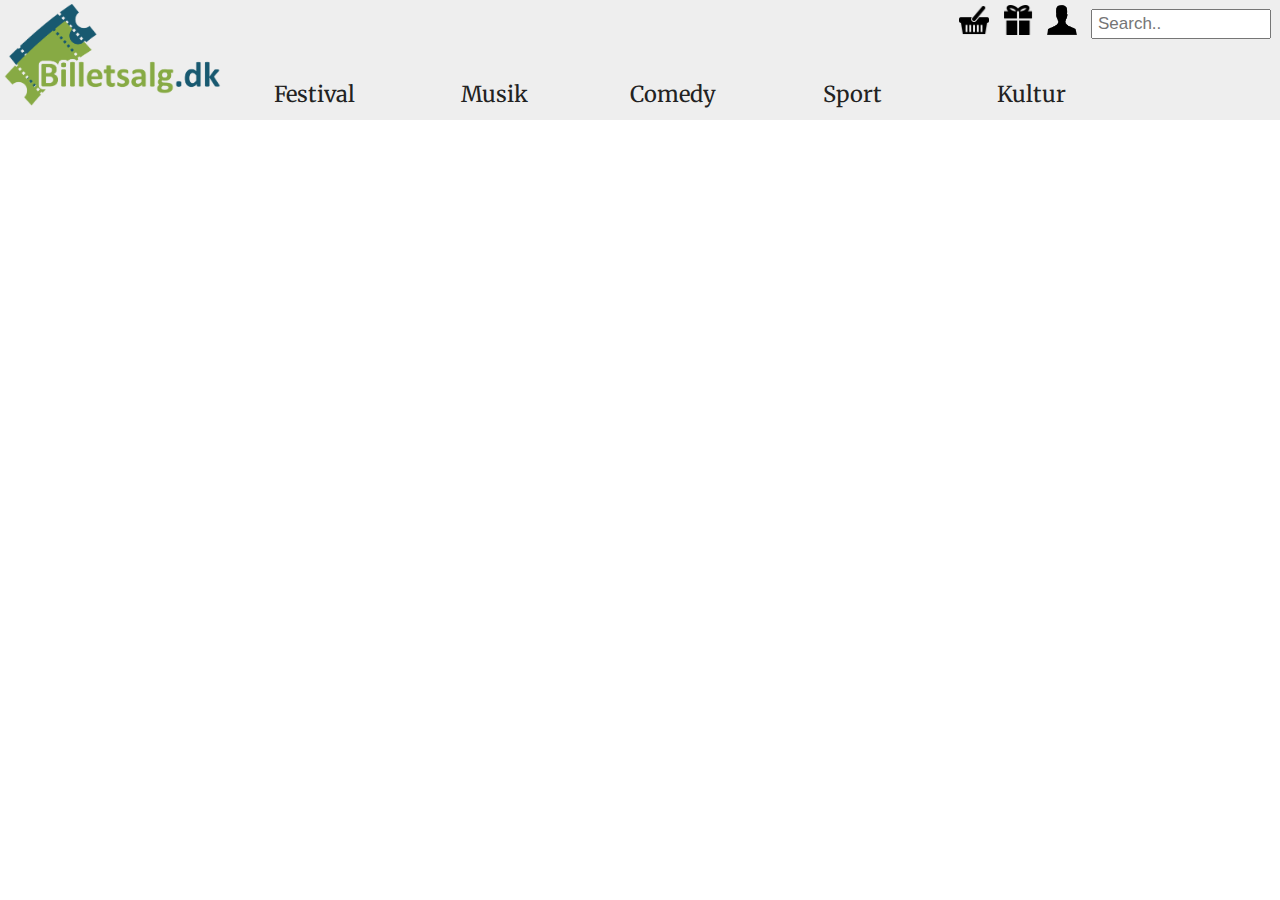
<file: index.html>
<!DOCTYPE html>
<html>
  <head>
    <meta charset="utf-8">
    <link href="css/style.css" type="text/css" rel="stylesheet" >
    <meta http-equiv="Content-Type" content="text/html; charset=UTF-8"/>
    <link href="https://fonts.googleapis.com/css?family=Merriweather" rel="stylesheet">
    <meta name="viewport" content="width=device-width, initial-scale=1.0">
    <title>Billet Salg</title>
  </head>
  <body>
    <nav class="navcolor">
      <a href="index.html"><img class="logo" src="img/logo.png" alt="Logo"></a>
      <input class="searchbar" type="text" placeholder="Search..">
      <div class="dropdown">
        <a href="#"><img class="Icon" src="img/if_basket_322420.png"></a>
        <a href="#"><img class="Icon" src="img/if_Untitled-2-08_536298.png"></a>
        <a href="#"><img class="Icon" src="img/if_user_322506.png"></a>
        <button class="dropbtn" onclick="myFunction(this)">
          <div class="bar1" disabled></div>
          <div class="bar2"></div>
          <div class="bar3"></div>
          </button>
        <div id="myDropdown" class="dropdown-content">
          <a href="#">Home</a>
          <a href="#">Festival</a>
          <a href="#">Music</a>
          <a href="#">Comedy</a>
          <a href="#">Sport</a>
          <a href="#">Kultur</a>
          <a href="#">Gavekort</a>
          <a href="#">Profil</a>
          <a href="#">Kurv</a>
        </div>
        <br>
      </div>
      <!--<div class="topnav">-->
      <br><br><br><br>
        <a class="topnav" href="#festival">Festival</a>
        <a class="topnav" href="#musik">Musik</a>
        <a class="topnav" href="#comedy">Comedy</a>
        <a class="topnav" href="#sport">Sport</a>
        <a class="topnav" href="#kultur">Kultur</a>
      <!--</div>-->
    </nav>
    <article class="">

    </article>
    <script src="js/script.js">
    </script>
    <script src="js/jquery-3.3.1.js"></script><script src="js/script.js"></script>
  </body>
</html>
</file>
<file: css/style.css>
* {box-sizing: border-box}

body {
  margin: 0;
}

html {
  font-family: 'Merriweather', serif;
}

.navcolor {
  background-color: #eee;
  border: 0px;
  border-style: solid;
  min-height: 120px;
}

.logo {
  height: 110px;
  float: left;
  padding: 4px;
}

.Icon {
  height: 30px;
  width: 30px;
  margin: 5px;
}

.topnav {
  font-family: 'Merriweather', serif;
  overflow: hidden;
  float: left;
  color: #222;
  text-align: center;
  width: 14%;
  padding: 0px 10px 0px 10px;
  margin: auto;
  text-decoration: none;
  font-size: 22px;
}

/* decomissioned code
The "second" navigation bar
.topnav {
  font-family: 'Merriweather', serif;
  overflow: hidden;
  width: 60%;
  margin: auto;
  margin-top: 0px;
  padding: 60px 10px 0px;
}

Style the links inside the navigation bar
.topnav a {
  float: left;
  color: #222;
  text-align: center;
  padding: 12px 12px;
  margin: auto;
  text-decoration: none;
  font-size: 22px;
}  */

/* Change the color of links on hover */
.topnav a:hover {
  background-color: #aaa;
  color: black;
}

.searchbar {
  width: 180px;
  height: 30px;
  float: right;
  padding: 5px;
  margin: 9px;
  font-size: 17px;
}

.dropdown {
  float: right;
}

.dropbtn {
  display: inline-block;
  cursor: pointer;
  margin: 3px;
  border: none;
  background-color: #eee;
}

.bar1, .bar2, .bar3 {
  width: 35px;
  height: 5px;
  background-color: #000;
  margin: 6px 0;
  transition: 0.4s;
  user-select: none; /* Standard syntax */
}

/* Rotate first bar */
.change .bar1 {
  -webkit-transform: rotate(-45deg) translate(-9px, 6px) ;
  transform: rotate(-45deg) translate(-9px, 6px) ;
}

/* Fade out the second bar */
.change .bar2 {
  opacity: 0;
}

/* Rotate last bar */
.change .bar3 {
  -webkit-transform: rotate(45deg) translate(-8px, -8px) ;
  transform: rotate(45deg) translate(-8px, -8px) ;
}

/* Dropdown button on hover & focus */
.dropbtn:hover, .dropbtn:focus {
  background-color: #2980B9;
}

/* The container <div> - needed to position the dropdown content */
.dropdown {
  float: right;
  position: relative;
  display: inline-block;
}

/* Dropdown Content (Hidden by Default) */
.dropdown-content {
  display: none;
  position: absolute;
  background-color: #ddd;
  min-width: 160px;
  box-shadow: 0px 8px 16px 0px rgba(0,0,0,0.2);
  z-index: 1;
}

/* Links inside the dropdown */
.dropdown-content a {
  color: black;
  padding: 8px 14px;
  text-decoration: none;
  display: block;
}

/* Change color of dropdown links on hover */
.dropdown-content a:hover {background-color: #aaa}

/* Show the dropdown menu (use JS to add this class to the .dropdown-content container when the user clicks on the dropdown button) */
.show {display:block;}

@media screen and (max-width: 420px) {
  .Icon {display: none;}
  .logo {height: 50px;
         padding: 4px;
        }
  .topnav, br {display: none;}
  .navcolor {min-height: 50px}
  .searchbar {width: 150px;}
}

@media screen and (min-width: 420px) {
.dropbtn {display: none;}

}
</file>
